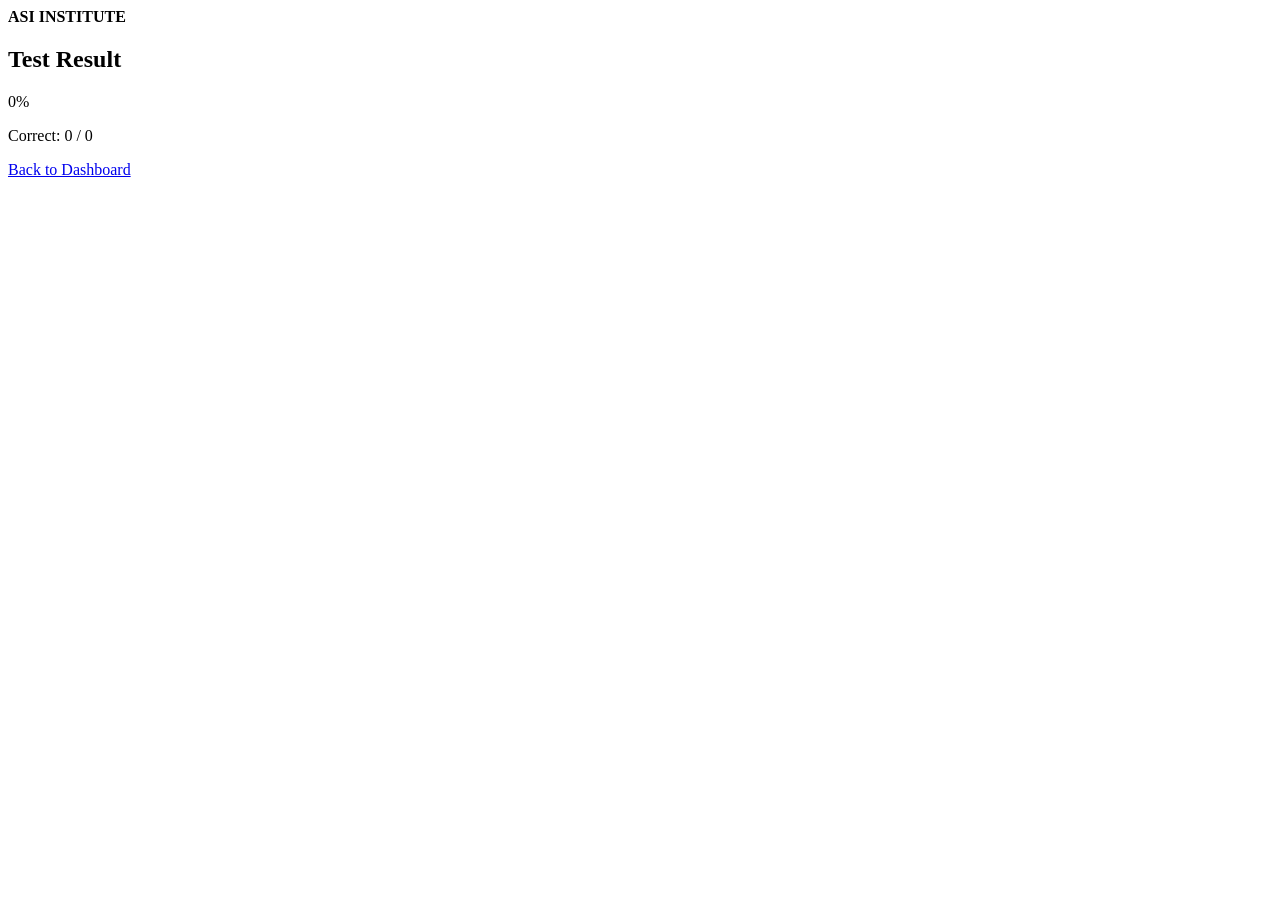
<file: result.html>
<!doctype html><html><head><meta charset="utf-8"><meta name="viewport" content="width=device-width,initial-scale=1"><title>Result | ASI</title><link rel="stylesheet" href="css/style.css"></head><body><header class="top"><b>ASI INSTITUTE</b></header><main class="dashboard"><section class="panel result"><h1>Test Result</h1><div id="result"></div><a class="btn" href="student.html">Back to Dashboard</a></section></main><script>
const r=JSON.parse(localStorage.getItem('asi_last_result')||'{}');document.getElementById('result').innerHTML='<div class="score">'+(r.score??0)+'%</div><p>Correct: '+(r.correct??0)+' / '+(r.total??0)+'</p>';
</script></body></html>
</file>
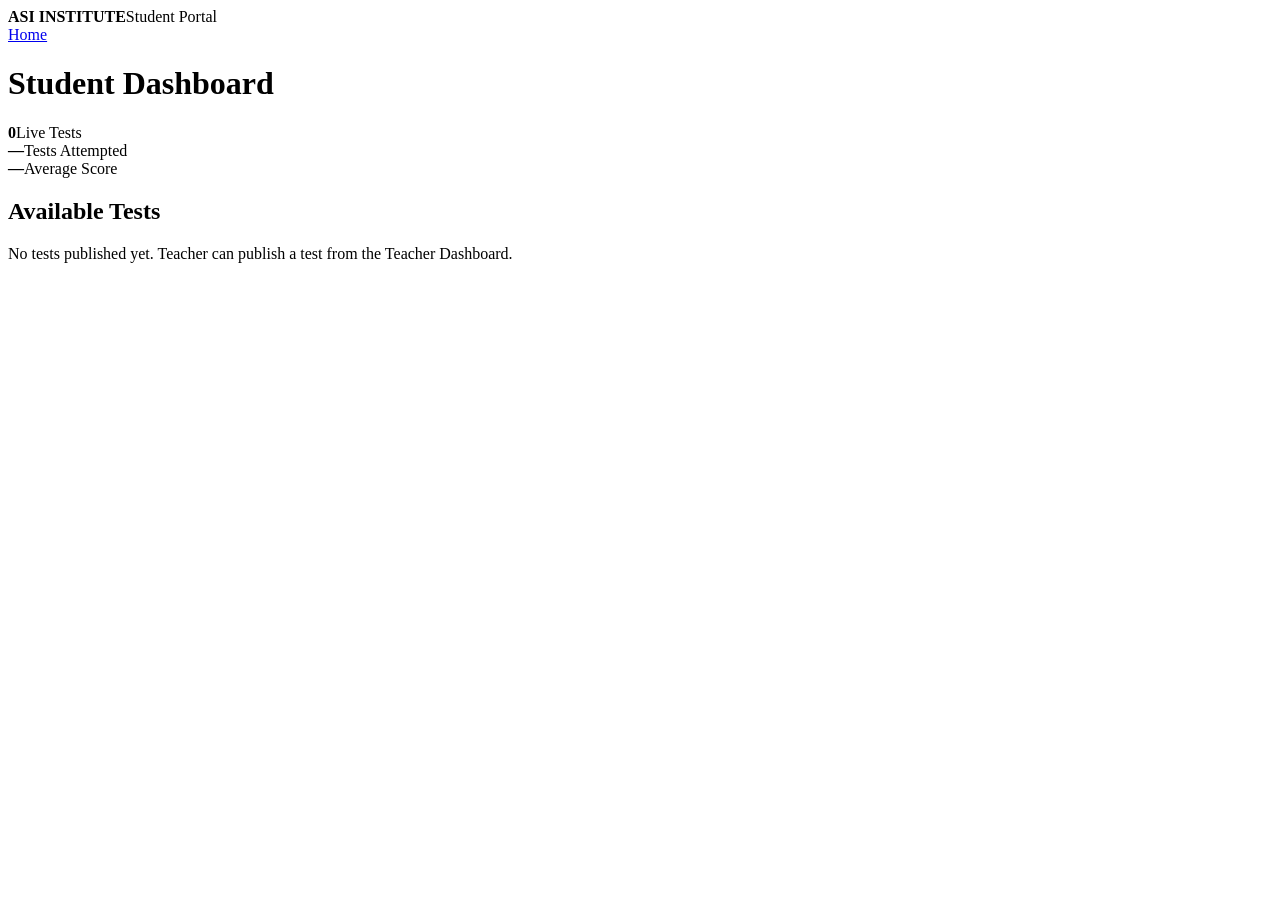
<file: student.html>
<!doctype html><html><head><meta charset="utf-8"><meta name="viewport" content="width=device-width,initial-scale=1"><title>Student Dashboard | ASI</title><link rel="stylesheet" href="css/style.css"></head>
<body><header class="top"><div><b>ASI INSTITUTE</b><span>Student Portal</span></div><a href="index.html">Home</a></header>
<main class="dashboard"><h1>Student Dashboard</h1><div class="stats"><div class="stat"><b id="tests">0</b><span>Live Tests</span></div><div class="stat"><b>—</b><span>Tests Attempted</span></div><div class="stat"><b>—</b><span>Average Score</span></div></div>
<section class="panel"><h2>Available Tests</h2><div id="testList"><p class="muted">No tests published yet. Teacher can publish a test from the Teacher Dashboard.</p></div></section></main>
<script src="js/student.js"></script></body></html>
</file>
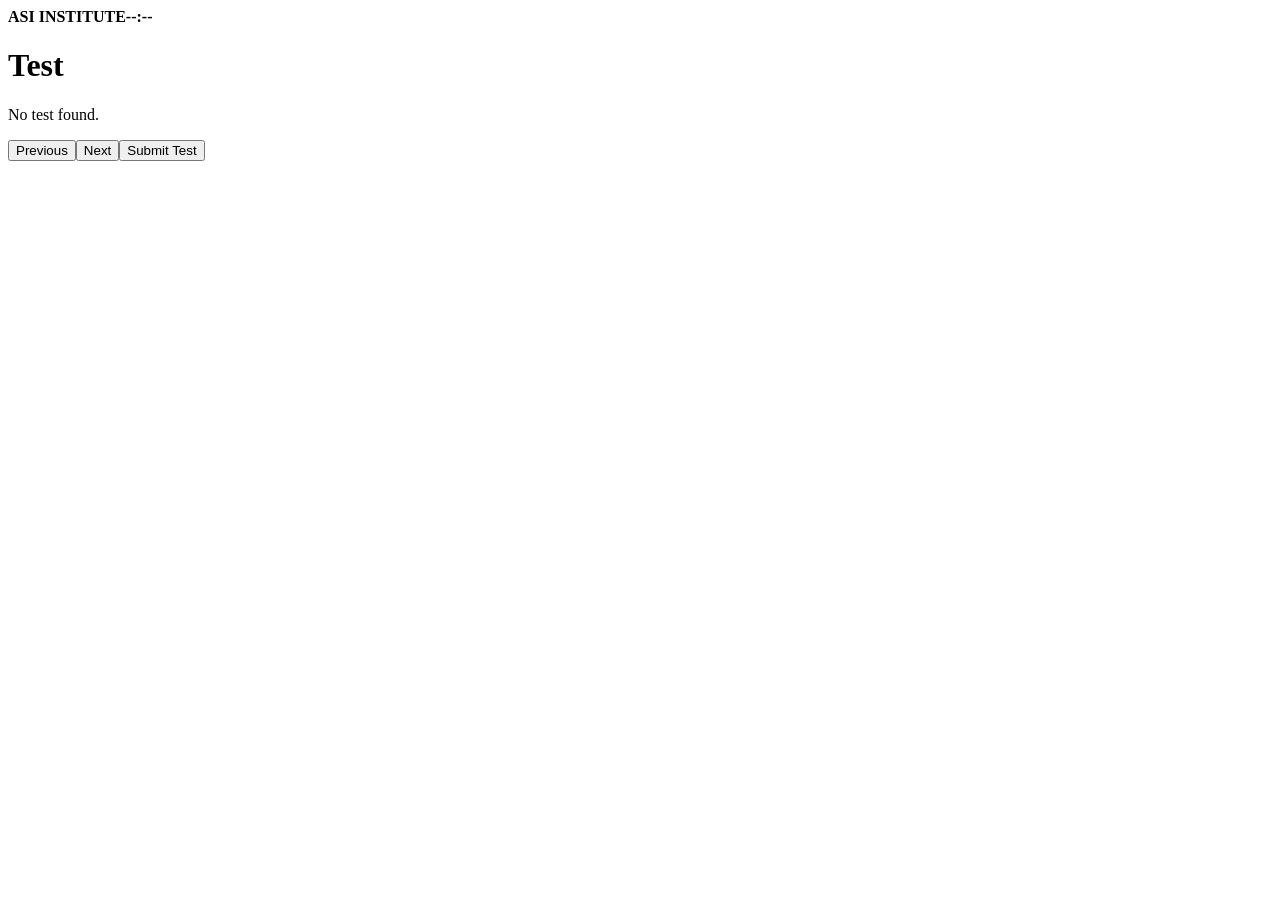
<file: test.html>
<!doctype html><html><head><meta charset="utf-8"><meta name="viewport" content="width=device-width,initial-scale=1"><title>Online Test | ASI</title><link rel="stylesheet" href="css/style.css"></head>
<body><header class="top"><b>ASI INSTITUTE</b><strong id="timer">--:--</strong></header><main class="dashboard"><div class="panel"><h1 id="testTitle">Test</h1><div id="question"></div><div class="actions"><button class="btn secondary" onclick="prev()">Previous</button><button class="btn" onclick="next()">Next</button><button class="btn danger" onclick="submitTest()">Submit Test</button></div></div></main><script src="js/test-engine.js"></script></body></html>
</file>
<file: css/style.css>

</file>
